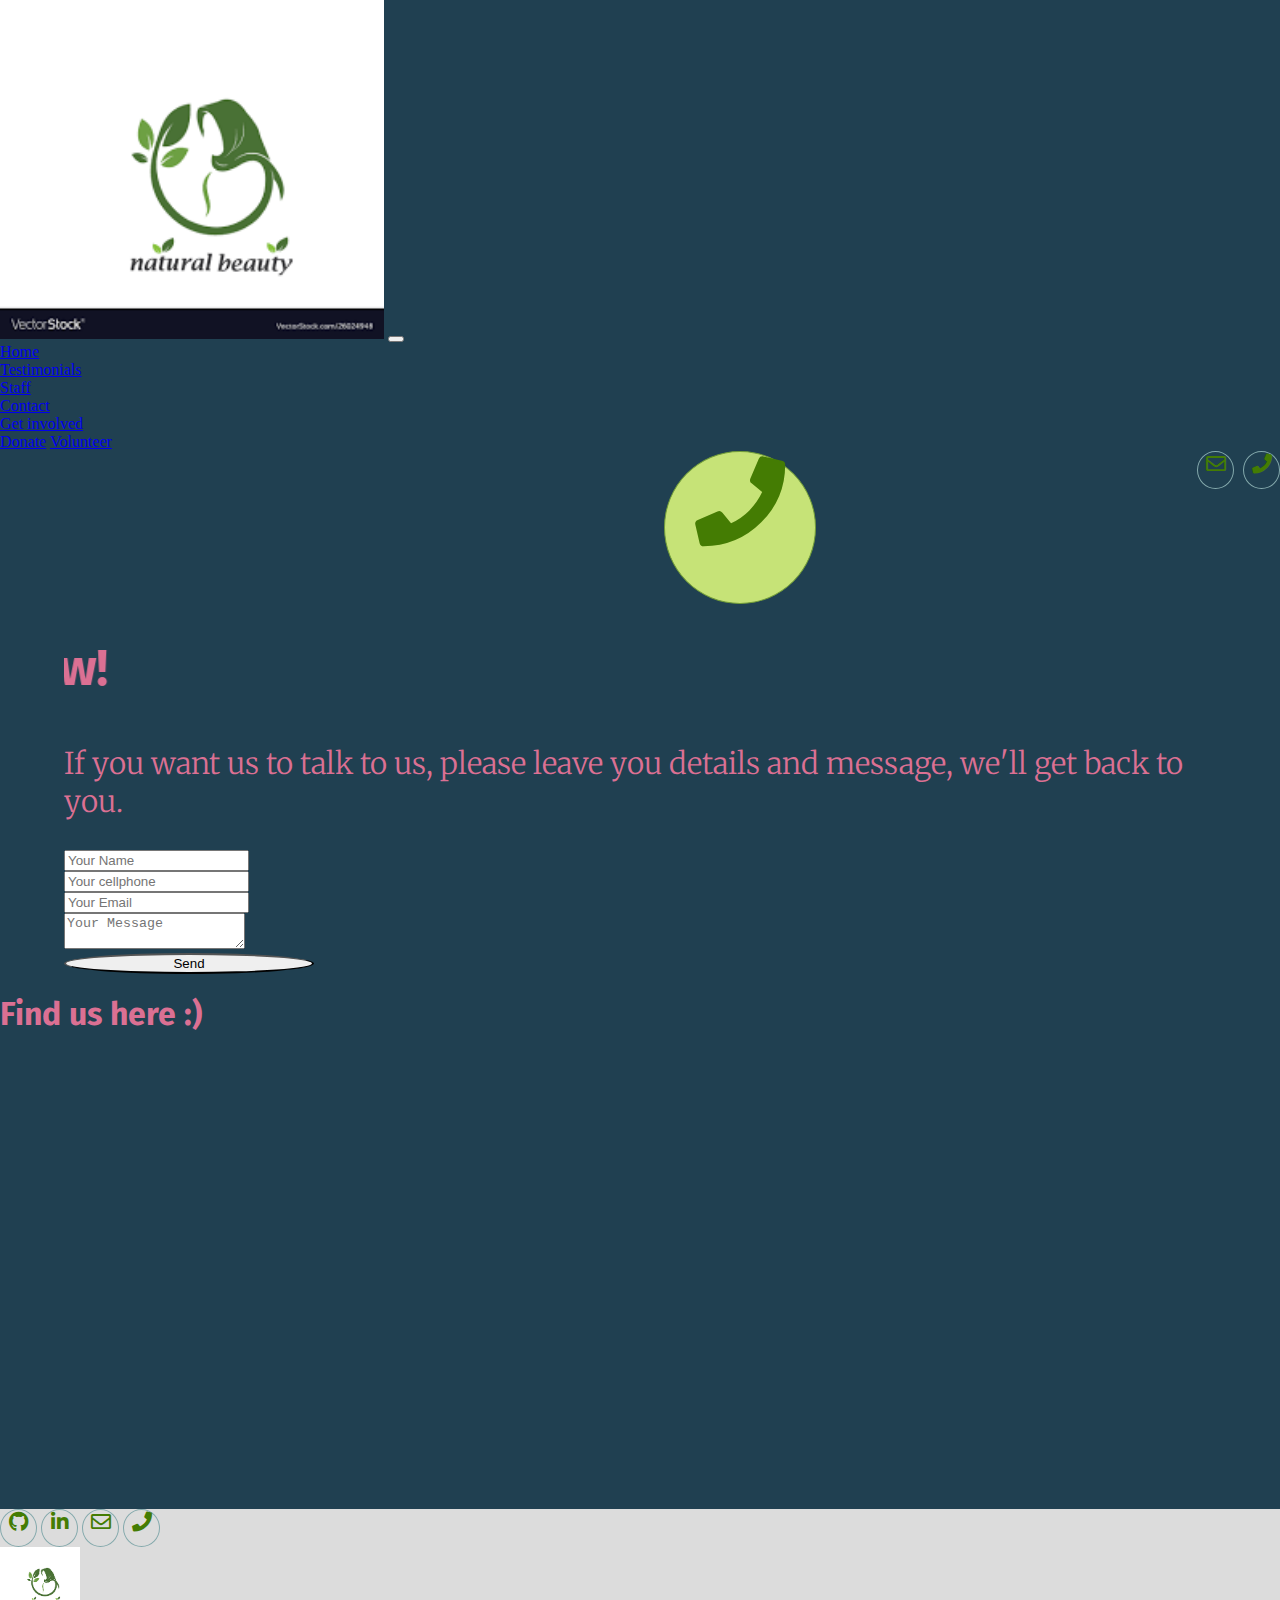
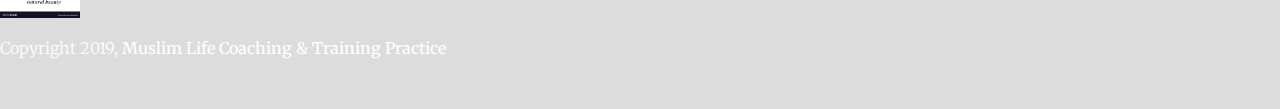
<file: contact.html>
<!doctype html>
<html lang="en">
  <head>
    <!-- Required meta tags -->
    <meta charset="utf-8">
    <meta name="viewport" content="width=device-width, initial-scale=1, shrink-to-fit=no">
    <!--Index css-->
    <link rel="stylesheet" href="CSS/stylesheet.css">
    <!--google fonts-->
    <link href="https://fonts.googleapis.com/css2?family=Fira+Sans:ital,wght@0,400;1,500&family=Merriweather:wght@300;400;700&display=swap" rel="stylesheet">
    <!--Font awesome-->
    <!--font awesome-->
    <link rel="stylesheet" href="Assets/fontawesome/css/all.min.css">
    <!-- Bootstrap CSS -->
    <link rel="stylesheet" href="https://stackpath.bootstrapcdn.com/bootstrap/4.5.0/css/bootstrap.min.css" integrity="sha384-9aIt2nRpC12Uk9gS9baDl411NQApFmC26EwAOH8WgZl5MYYxFfc+NcPb1dKGj7Sk" crossorigin="anonymous">

    <title>Muslim site</title>
  </head>
  <body>
    <!--HEADER SECTION-->
      <nav class="navbar navbar-expand-lg navbar-light bg-light">
        <a class="navbar-brand" href="index.html"><img src="Assets/Logo.png"class="img-fluid" alt="Responsive image" width="30%"></a> <!--THIS IS THE LOGO THAT TAKE YOU BACK TO THE HOME PAGE-->
        <button class="navbar-toggler" type="button" data-toggle="collapse" data-target="#navbarNavDropdown" aria-controls="navbarNavDropdown" aria-expanded="false" aria-label="Toggle navigation">
          <span class="navbar-toggler-icon"></span>
        </button>
        <div class="collapse navbar-collapse" id="navbarNavDropdown">
          <ul class="navbar-nav">
            <li class="nav-item">
              <a class="nav-link" href="index.html">Home <span class="sr-only">(current)</span></a>
            </li>
            <li class="nav-item">
              <a class="nav-link" href="Testimonials.html">Testimonials</a>
            </li>
            <li class="nav-item">
                <a class="nav-link" href="#">Staff</a>
              </li>
              <li class="nav-item active">
                <a class="nav-link" href="contact.html" class="main">Contact</a>
              </li>
            <li class="nav-item dropdown">
              <a class="nav-link dropdown-toggle" href="#" id="navbarDropdownMenuLink" role="button" data-toggle="dropdown" aria-haspopup="true" aria-expanded="false">
                Get involved
              </a>
              <div class="dropdown-menu" aria-labelledby="navbarDropdownMenuLink">
                <a class="dropdown-item" href="GetInTouch.html">Donate</a>
                <a class="dropdown-item" href="GetInTouch.html">Volunteer</a>
              </div>
            </li>
          </ul>
        </div>
        <!--contact icons-->
        <div>
            <ul class="reach desktop-only">
              <li>
                  <div class="icon"><a href="mailto:leshebaqueen@gmail.com"><i class="far fa-envelope"></i></a></div>
                </li>
                <li>
                  <div class="icon"><a href="tel:0834574305"><i class="fas fa-phone"></i></a></div>
                </li>
            </ul>
        </div>
        <!--End of contact icons-->
      </nav>

      <!--END OG HEADER SECTION-->

      <!--START OF THE CONTACT PAGE-->
      
      <!--icon to make people aware that they can call immedietely-->

      <div class="container-fluid mt-5 DIV">
          <div class="row align-items-center">
              <div class="col-12 ">
                  <ul>
                    <li>
                        <div class="icon" id="ring"><a href="tel:0834574305"><i class="fas fa-phone"></i></a></div>
                      </li>
                  </ul>
              </div>
          </div>
          <div class="row">
              <div class="col-12">
                  <h1 class="head">
                      <Marquee behavior="slide" direction="right">
                        Call us now!
                      </Marquee>
                    </h1>
              </div>
          </div>
      </div>
      <!--END OF ICON-->

      <!--Reach out form-->

      <div class="container-fluid DIV">
          <div class="row">
              <div class="col-12 mt-5">
                  <p class="formT text-center">
                      If you want us to talk to us, please leave you details and message, we'll get back to you.
                  </p>
              </div>
          </div>
          <form action="https://formspree.io/mwkrqgyl"
          method="POST" class="form">
            <div class="form-row mt-5 input">
              <div class="form-group col-md-6">
                <input type="text" name="name" class="form-control"  placeholder="Your Name">
              </div>
              <div class="form-group col-md-6">
                <input name="_tel" class="form-control"  placeholder="Your cellphone">
              </div>
            </div>
            <div class="form-group">
              <input type="text" name="_replyto" class="form-control"  placeholder="Your Email">
            </div>
            <div class="form-group">
                <textarea class="form-control" id="exampleFormControlTextarea1" name="message" rows="2" placeholder="Your Message"></textarea>
            </div>
            <div class="col-12 text-center">
                <button type="submit" class="btn btn-success">Send</button>
            </div>            
          </form>
      </div>
      
      <section class="map mt-5">
        <div class="container-fluid">
          <div class="row">
            <div class="col-12 text-center">
              <h1>Find us here :)</h1>
            </div>
            <div class="col-12">
              <iframe src="https://www.google.com/maps/embed?pb=!1m18!1m12!1m3!1d3580.3423175174084!2d28.01724581486687!3d-26.185540483446168!2m3!1f0!2f0!3f0!3m2!1i1024!2i768!4f13.1!3m3!1m2!1s0x1e950c0a6f94d711%3A0xaa1990b72f45a94c!2s44%20Stanley%20Ave%2C%20Braamfontein%20Werf%2C%20Johannesburg%2C%202092!5e0!3m2!1sen!2sza!4v1594364949646!5m2!1sen!2sza" width="100%" height="450" frameborder="0" style="border:0;" allowfullscreen="" aria-hidden="false" tabindex="0"></iframe>
            </div>
          </div>
        </div>
      </section>


      <!--footer section-->
      <div class="container-fluid footer">
        <div class="row mt-3">
          <div class="col-12 all-icons text-center mt-3">
            <!-- icons -->
            <ul class="icons">
              <li>
                <div class="icon"><a href="https://github.com/MamaBk/Queens-website"><i class="fab fa-github"></i></a></div>
              </li>
              <li>
                <div class="icon"><a href="https://www.linkedin.com/in/queen-lesheba-64b713195/"><i class="fab fa-linkedin-in"></i></a></div>
              </li>
              <li>
                <div class="icon"><a href="mailto:leshebaqueen@gmail.com"><i class="far fa-envelope"></i></a></div>
              </li>
              <li>
                <div class="icon"><a href="tel:0834574305"><i class="fas fa-phone"></i></a></div>
              </li>
            </ul>
          </div>
         </div>
         <div class="row text-center">
           <div class="col-12 mb-3">
             <a href="index.html"><img src="Assets/Logo.png" class="img-fluid dimg" alt="Responsive image" width="20%"></a>
           </div>
         </div>
         <div row="text-center mt-3">
          <div class="col-12  align-items-center">
            <p class="text-center f-name mt-2">Copyright 2019, <strong>Muslim Life Coaching & Training Practice</strong></p>
        </div>
      </div>
    </div>
    <!--end of footer and the whole website-->
  

    <!-- Optional JavaScript -->
    <!-- jQuery first, then Popper.js, then Bootstrap JS -->
    <script src="https://code.jquery.com/jquery-3.5.1.slim.min.js" integrity="sha384-DfXdz2htPH0lsSSs5nCTpuj/zy4C+OGpamoFVy38MVBnE+IbbVYUew+OrCXaRkfj" crossorigin="anonymous"></script>
    <script src="https://cdn.jsdelivr.net/npm/popper.js@1.16.0/dist/umd/popper.min.js" integrity="sha384-Q6E9RHvbIyZFJoft+2mJbHaEWldlvI9IOYy5n3zV9zzTtmI3UksdQRVvoxMfooAo" crossorigin="anonymous"></script>
    <script src="https://stackpath.bootstrapcdn.com/bootstrap/4.5.0/js/bootstrap.min.js" integrity="sha384-OgVRvuATP1z7JjHLkuOU7Xw704+h835Lr+6QL9UvYjZE3Ipu6Tp75j7Bh/kR0JKI" crossorigin="anonymous"></script>
    <script src="JS/scripts.js"></script>
  </body>
</html>
</file>
<file: CSS/stylesheet.css>
html {
    max-width: 100vw;
    overflow-x: hidden;
}

body {
    background-color: #204051;
    color: white;
    font-size: 1em;
    font-weight: 300;
    padding: 0;
    margin: 0;
    overflow-x: hidden;
}


/*general classes*/

.hide-on-mobile {
    display: none;
}

.mobile-only {
    display: block;
}

.mobile-only-mt {
    margin-top: 40px;
}

.desktop-only {
    display: none;
}

h1 {
    font-family: 'Fira Sans', sans-serif;
    color: palevioletred;
    font-weight: 700;
}

h2 {
    font-family: 'Fira Sans', sans-serif;
    color: palevioletred;
    font-weight: 600;
    font-size: 1px;
}

p {
    font-family: 'Merriweather', serif;
}


/* mobile menu */

.mobile-menu {
    position: fixed;
    top: 0;
    left: 100vw;
    z-index: 100;
    background: #204051;
    height: 100vh;
    padding-top: 20vh;
    transition: left 0.5s;
}

.all-icons {
    z-index: 200;
}


/*header section*/

ul {
    list-style: none;
    padding: 0;
    margin: 0;
}

ul.icons li {
    display: inline-block;
}

.icon {
    border: 1px solid #84a9ac;
    border-radius: 50%;
    width: 35px;
    height: 35px;
    font-size: 20px;
    padding-top: 1px;
    text-align: center;
}

.icon a {
    color: #447c03;
    transition: color 0.5s;
}

.icon a:hover {
    color: #85f802;
}

.icon-menu {
    color: #84a9ac;
}

a.active {
    font-weight: 500!important;
}

.Sicon{
    color: hotpink;
}

/*end of header*/


/*Landing page*/

.landing {
    background-image: url(https://as1.ftcdn.net/jpg/03/60/39/92/500_F_360399281_r4fvT4fFEe94etBn4243LoUd5Wp7iEGQ.jpg);
    background-repeat: no-repeat;
    background-size: cover;
    background-position: center;
    background-attachment: fixed;
}


/*End of landing*/


/* testimonials section */

.test {
    margin-top: -40vh;
}


/*SERVICES SECTION PARALLEX*/

.seplx {
    background-image: url(https://t3.ftcdn.net/jpg/03/31/01/98/240_F_331019812_FhWR2qg1726P4rd96sOWNoP07XqL2Mt8.jpg);
    background-repeat: no-repeat;
    background-size: cover;
    background-position: center;
    background-attachment: fixed;
}


/*End of service section*/


/*parallex section for testimonials*/

.plx {
    background-image: url(https://t4.ftcdn.net/jpg/02/98/00/19/240_F_298001972_wjg821JiBZIXcgmNTzVJsUdFqcbf1BNn.jpg);
    background-size: cover;
    background-repeat: no-repeat;
    background-attachment: fixed;
    background-position: center;
}


/*end of parallex section for testimonials*/


/*end of testimonial*/


/*Our Team sections*/

ul.reach li {
    display: inline-block;
    text-align: center;
    margin-left: 5px;
}

.contact {
    font-size: 12px;
    font-weight: 700;
    text-align: center;
}

.text {
    color: black;
    font-size: 12px;
    margin-left: 80px;
}

.team {
    background-color: seashell;
}

.ABOUT {
    background-color: seashell;
}

.TEST {
    background-color: seashell;
}


/*pallex for team*/

.us {
    background-image: url(https://t4.ftcdn.net/jpg/03/14/66/03/240_F_314660357_ow9OavQl3UXu9PlT3xnbXd85YV1BjX6O.jpg);
    background-size: cover;
    background-repeat: no-repeat;
    background-attachment: fixed;
    background-position: center;
}


/*end of Our Team section*
 /*counter*/

#timer {
    width: 150px;
    height: 50px;
    margin-top: 50px;
    color: purple;
    background-color: palevioletred;
    text-align: center;
}


/*footer section*/

.footer {
    background-color: gainsboro;
    height: 200px;
}


/*contact css for mobile*/

#ring {
    font-size: 90px;
    border: 1px solid #84a9ac;
    border-radius: 50%;
    width: 150px;
    height: 150px;
    background-color: #c6e377;
    padding-top: 1px;
    text-align: center;
    transition: 3s;
    animation: jump 1s forwards infinite;
    cursor: pointer;
    margin-left: 100px;
}

@keyframes jump {
    0% {
        transform: translateY(30PX)
    }
    50% {
        transform: translateY(-15px)
    }
    100% {
        transform: translateY(30PX)
    }
}

.head {
    font-size: 50px;
    color: palevioletred;
    font-family: 'Fira Sans', sans-serif;
    font-weight: 700;
}

.formT {
    font-size: 15px;
    color: palevioletred;
}


/* --------------------------------------------------------------media queries */


/* // Extra small devices (portrait phones, less than 576px) */


/* // No media query for `xs` since this is the default in Bootstrap */


/* // --------------------------------------------------------------Small devices (landscape phones, 576px and up) */

@media (min-width: 576px) and (orientation: landscape) {}


/* // --------------------------------------------------------------Medium devices (tablets) */

@media (min-width: 768px) {
    /* general classes*/
    .mobile-only {
        display: none;
    }
    .tablet-only {
        display: block;
    }
    #ring {
        margin-left: 300px;
    }
    /* ---Start Spacing / Layout Styles--- */
    .margin-left-40 {
        margin-left: 40px;
    }
    .margin-left-50 {
        margin-left: 50px;
    }
    .margin-left-80 {
        margin-left: 80px;
    }
    /* ---End Spacing / Layout Styles--- */
}


/* // --------------------------------------------------------------Large devices (ipad pro) */

@media (min-width: 992px) {
    /*general classes*/
    #ring {
        margin-left: 450px;
    }
}


/* // --------------------------------------------------------------Extra large devices (large desktops, 1200px and up) */

@media (min-width: 1200px) {
    /*general classes*/
}


/* --------------------------------------------------------------Extra large devices landscape */

@media (min-width: 1200px) and (orientation: landscape) {
    .tablet-down {
        display: none;
    }
    .desktop-only {
        display: block;
    }
    .mobile-only-mt {
        margin-top: 0;
    }
    .desktop-only-mt {
        margin-top: 5vh!important;
    }
    /*header secrtion*/
    .DIV {
        max-width: 90vw;
        margin: auto;
    }
    ul.reach li {
        display: inline-block;
    }
    .reach {
        float: right;
    }
    .dimg {
        width: 80px;
    }
    .grey {
        padding: 100px 200px!important;
    }
    /*end of header*/
    /*Landing page sections*/
    .snap {
        width: 700px;
    }
    #land {
        margin-right: 130px;
    }
    /*end of landing section*
    /*Our Team section*/
    .us {
        height: 250px;
    }
    .text {
        color: white;
        font-weight: 700;
        font-size: 12px;
        margin-left: 400px;
    }
    /* testimonials page css */
    .test-one {
        margin-top: 20vh;
    }
    .test-two {
        margin-top: 30vh;
    }
    /* end of testimonials css */

    /*Contact page CSS*/
    .formT {
        font-size: 30px;
    }
    #ring {
        font-size: 90px;
        border: 1px solid #729d39;
        border-radius: 50%;
        width: 150px;
        height: 150px;
        padding-top: 1px;
        text-align: center;
        transition: 3s;
        animation: jump 1s forwards infinite;
        cursor: pointer;
        margin-left: 600px;
    }
    @keyframes jump {
        0% {
            transform: translateY(30PX)
        }
        50% {
            transform: translateY(-15px)
        }
        100% {
            transform: translateY(30PX)
        }
    }
    .btn {
        width: 250px;
        border-radius: 50%;
    }
    /* ---Start Spacing / Layout Styles--- */
    .margin-left-40 {
        margin-left: 40px;
    }
    .margin-left-50 {
        margin-left: 50px;
    }
    .margin-left-80 {
        margin-left: 80px;
    }
    /* ---End Spacing / Layout Styles--- */
}


/* --------------------------------------------------------------Internet Explorer */

@media screen and (-ms-high-contrast: active),
(-ms-high-contrast: none) {}
</file>
